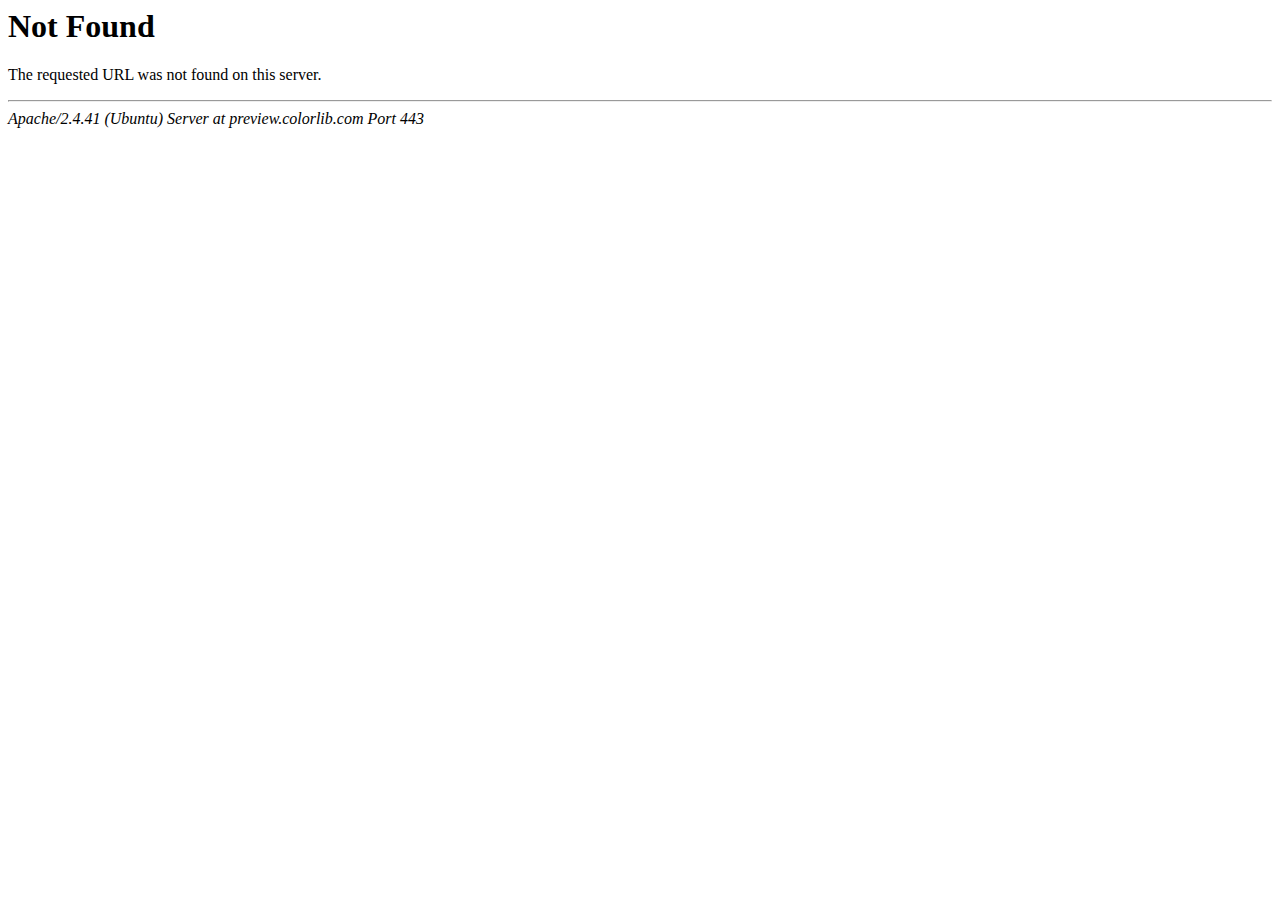
<file: assets/css/owl.video.play.html>
<!DOCTYPE HTML PUBLIC "-//IETF//DTD HTML 2.0//EN">
<html><head>
<title>404 Not Found</title>
</head><body>
<h1>Not Found</h1>
<p>The requested URL was not found on this server.</p>
<hr>
<address>Apache/2.4.41 (Ubuntu) Server at preview.colorlib.com Port 443</address>
<script defer src="https://static.cloudflareinsights.com/beacon.min.js/vedd3670a3b1c4e178fdfb0cc912d969e1713874337387" integrity="sha512-EzCudv2gYygrCcVhu65FkAxclf3mYM6BCwiGUm6BEuLzSb5ulVhgokzCZED7yMIkzYVg65mxfIBNdNra5ZFNyQ==" data-cf-beacon='{"rayId":"88421a36d8329355","b":1,"version":"2024.4.1","token":"cd0b4b3a733644fc843ef0b185f98241"}' crossorigin="anonymous"></script>
</body></html>
</file>
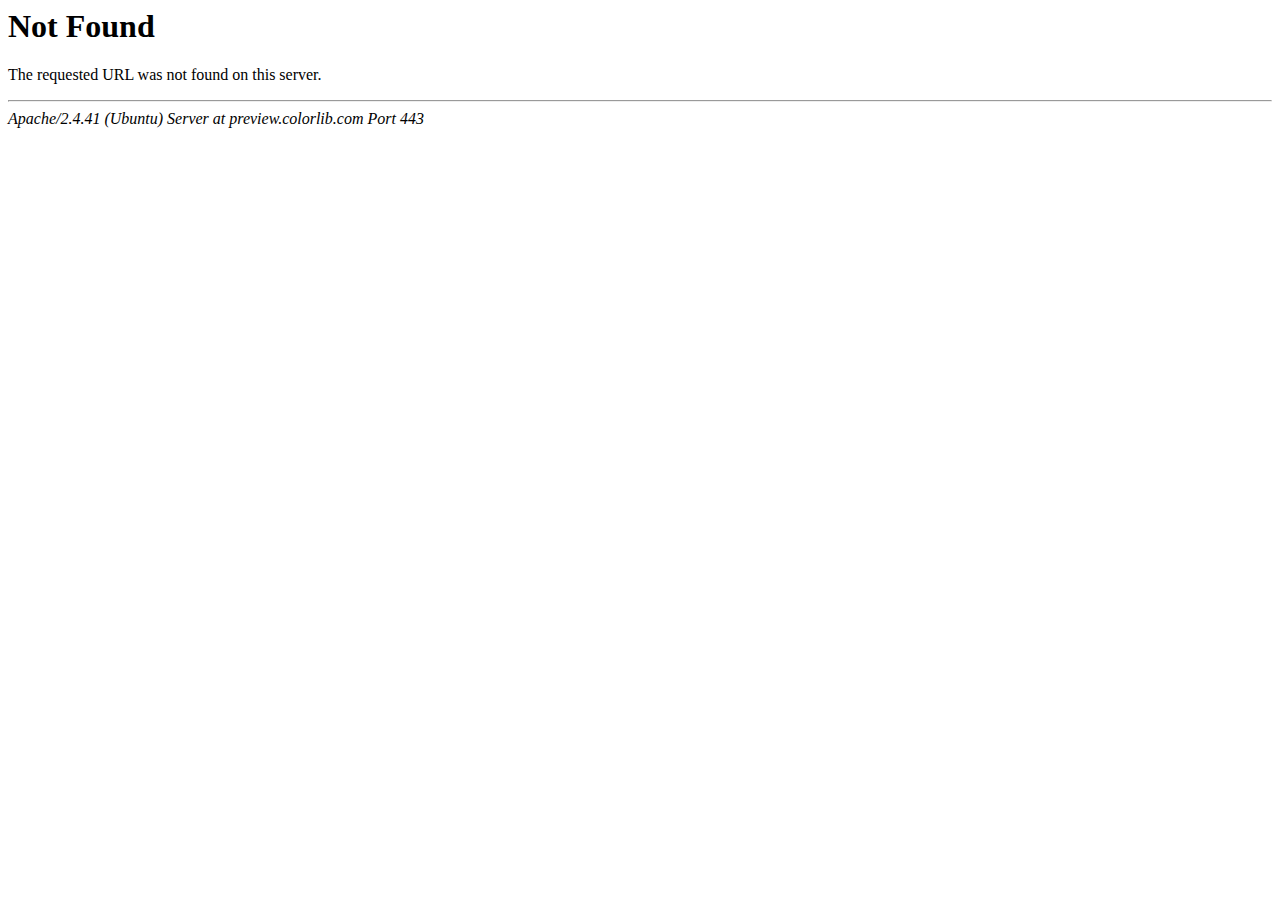
<file: assets/css/images/ui-bg_glass_75_d0e5f5_1x400.html>
<!DOCTYPE HTML PUBLIC "-//IETF//DTD HTML 2.0//EN">
<html><head>
<title>404 Not Found</title>
</head><body>
<h1>Not Found</h1>
<p>The requested URL was not found on this server.</p>
<hr>
<address>Apache/2.4.41 (Ubuntu) Server at preview.colorlib.com Port 443</address>
<script defer src="https://static.cloudflareinsights.com/beacon.min.js/vedd3670a3b1c4e178fdfb0cc912d969e1713874337387" integrity="sha512-EzCudv2gYygrCcVhu65FkAxclf3mYM6BCwiGUm6BEuLzSb5ulVhgokzCZED7yMIkzYVg65mxfIBNdNra5ZFNyQ==" data-cf-beacon='{"rayId":"88421a337d4e9355","b":1,"version":"2024.4.1","token":"cd0b4b3a733644fc843ef0b185f98241"}' crossorigin="anonymous"></script>
</body></html>
</file>
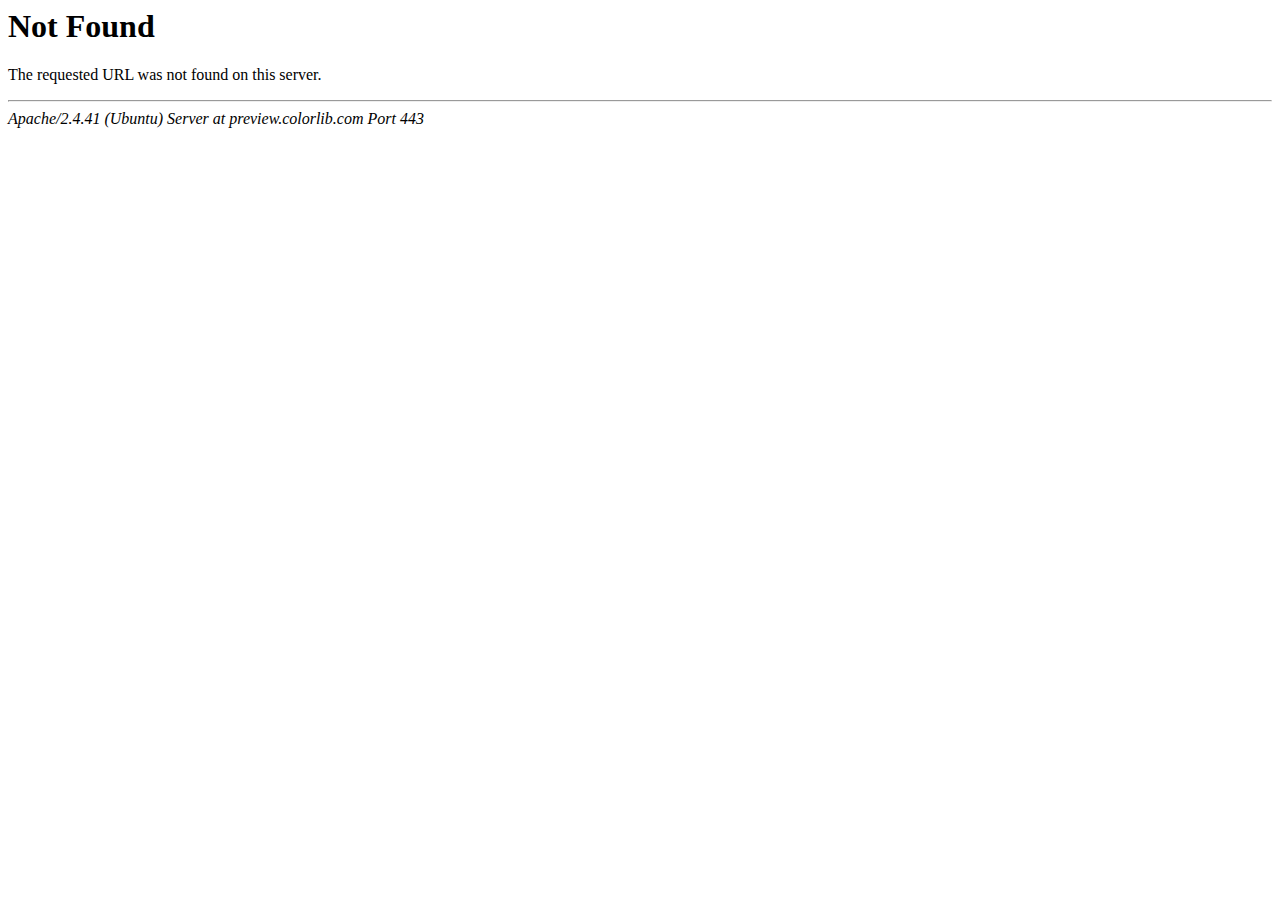
<file: assets/css/images/ui-bg_glass_85_dfeffc_1x400.html>
<!DOCTYPE HTML PUBLIC "-//IETF//DTD HTML 2.0//EN">
<html><head>
<title>404 Not Found</title>
</head><body>
<h1>Not Found</h1>
<p>The requested URL was not found on this server.</p>
<hr>
<address>Apache/2.4.41 (Ubuntu) Server at preview.colorlib.com Port 443</address>
<script defer src="https://static.cloudflareinsights.com/beacon.min.js/vedd3670a3b1c4e178fdfb0cc912d969e1713874337387" integrity="sha512-EzCudv2gYygrCcVhu65FkAxclf3mYM6BCwiGUm6BEuLzSb5ulVhgokzCZED7yMIkzYVg65mxfIBNdNra5ZFNyQ==" data-cf-beacon='{"rayId":"88421a31ebd49355","b":1,"version":"2024.4.1","token":"cd0b4b3a733644fc843ef0b185f98241"}' crossorigin="anonymous"></script>
</body></html>
</file>
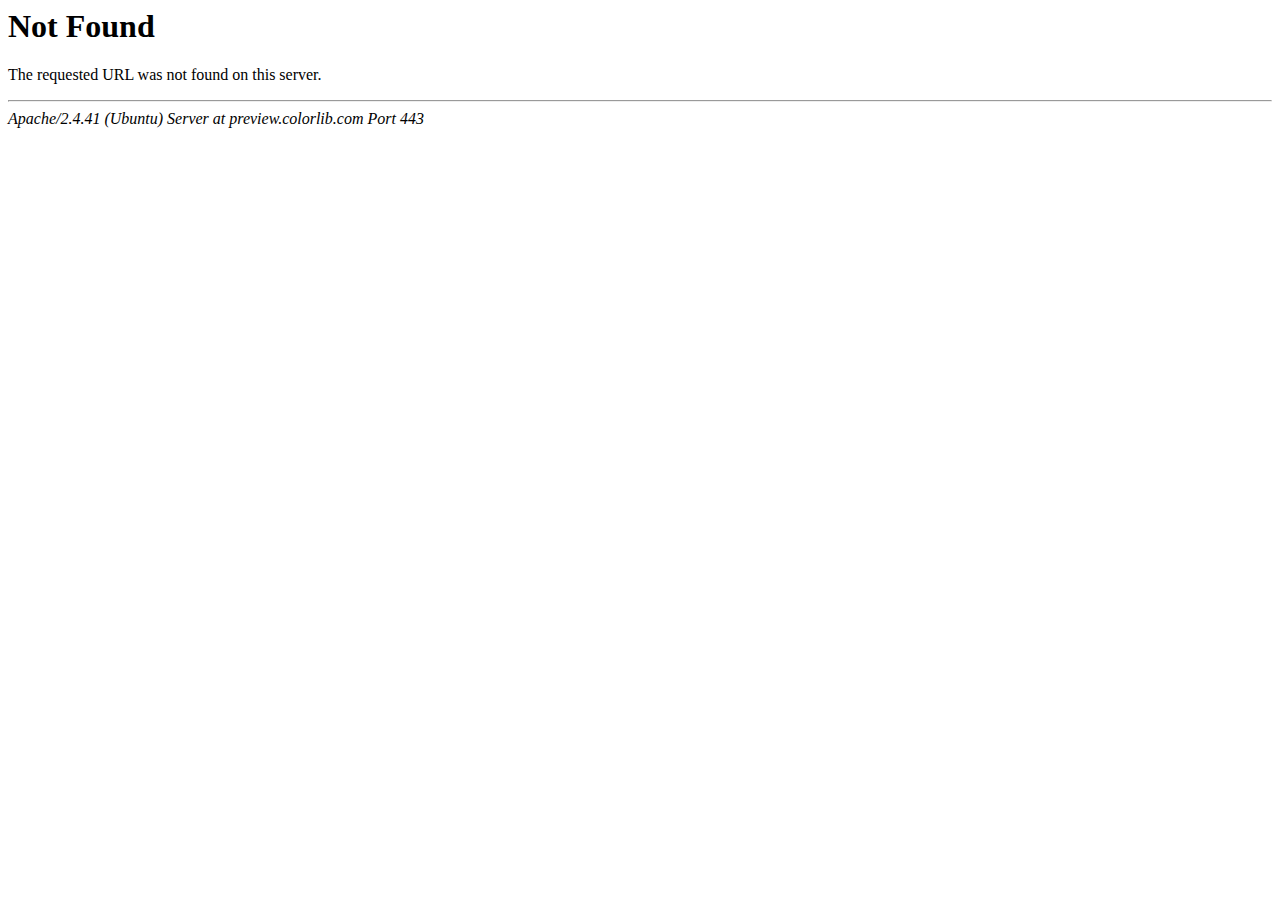
<file: assets/css/images/ui-bg_gloss-wave_55_5c9ccc_500x100.html>
<!DOCTYPE HTML PUBLIC "-//IETF//DTD HTML 2.0//EN">
<html><head>
<title>404 Not Found</title>
</head><body>
<h1>Not Found</h1>
<p>The requested URL was not found on this server.</p>
<hr>
<address>Apache/2.4.41 (Ubuntu) Server at preview.colorlib.com Port 443</address>
<script defer src="https://static.cloudflareinsights.com/beacon.min.js/vedd3670a3b1c4e178fdfb0cc912d969e1713874337387" integrity="sha512-EzCudv2gYygrCcVhu65FkAxclf3mYM6BCwiGUm6BEuLzSb5ulVhgokzCZED7yMIkzYVg65mxfIBNdNra5ZFNyQ==" data-cf-beacon='{"rayId":"88421a305a729355","b":1,"version":"2024.4.1","token":"cd0b4b3a733644fc843ef0b185f98241"}' crossorigin="anonymous"></script>
</body></html>
</file>
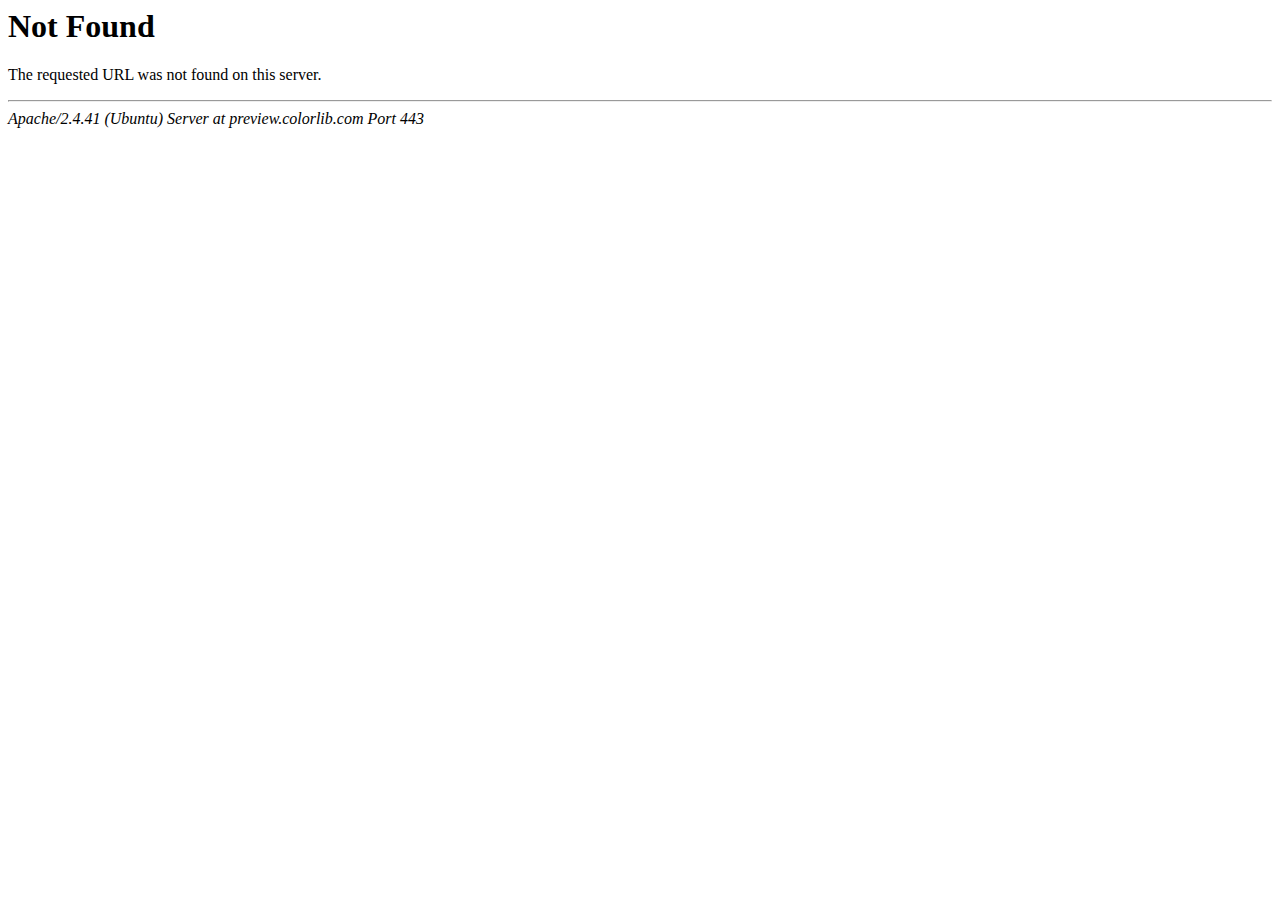
<file: assets/css/images/ui-bg_inset-hard_100_f5f8f9_1x100.html>
<!DOCTYPE HTML PUBLIC "-//IETF//DTD HTML 2.0//EN">
<html><head>
<title>404 Not Found</title>
</head><body>
<h1>Not Found</h1>
<p>The requested URL was not found on this server.</p>
<hr>
<address>Apache/2.4.41 (Ubuntu) Server at preview.colorlib.com Port 443</address>
<script defer src="https://static.cloudflareinsights.com/beacon.min.js/vedd3670a3b1c4e178fdfb0cc912d969e1713874337387" integrity="sha512-EzCudv2gYygrCcVhu65FkAxclf3mYM6BCwiGUm6BEuLzSb5ulVhgokzCZED7yMIkzYVg65mxfIBNdNra5ZFNyQ==" data-cf-beacon='{"rayId":"88421a353eb49355","b":1,"version":"2024.4.1","token":"cd0b4b3a733644fc843ef0b185f98241"}' crossorigin="anonymous"></script>
</body></html>
</file>
